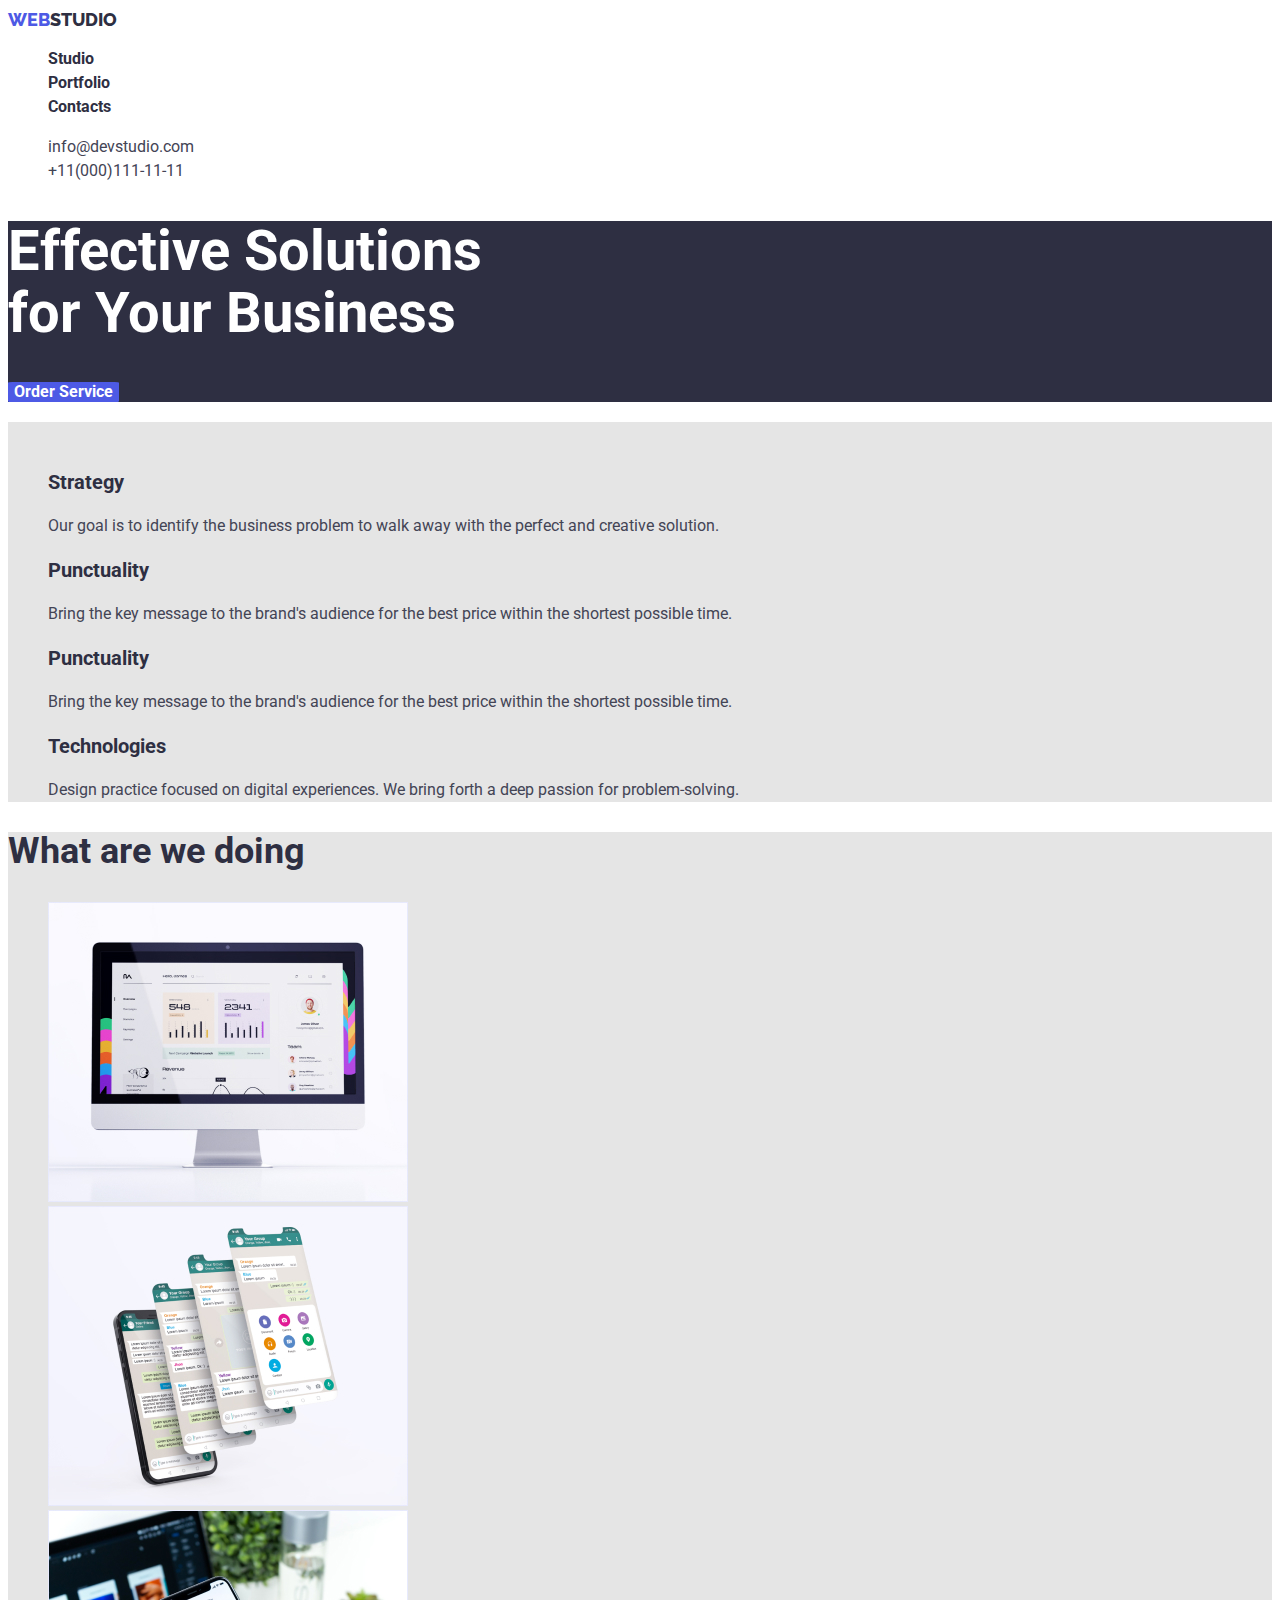
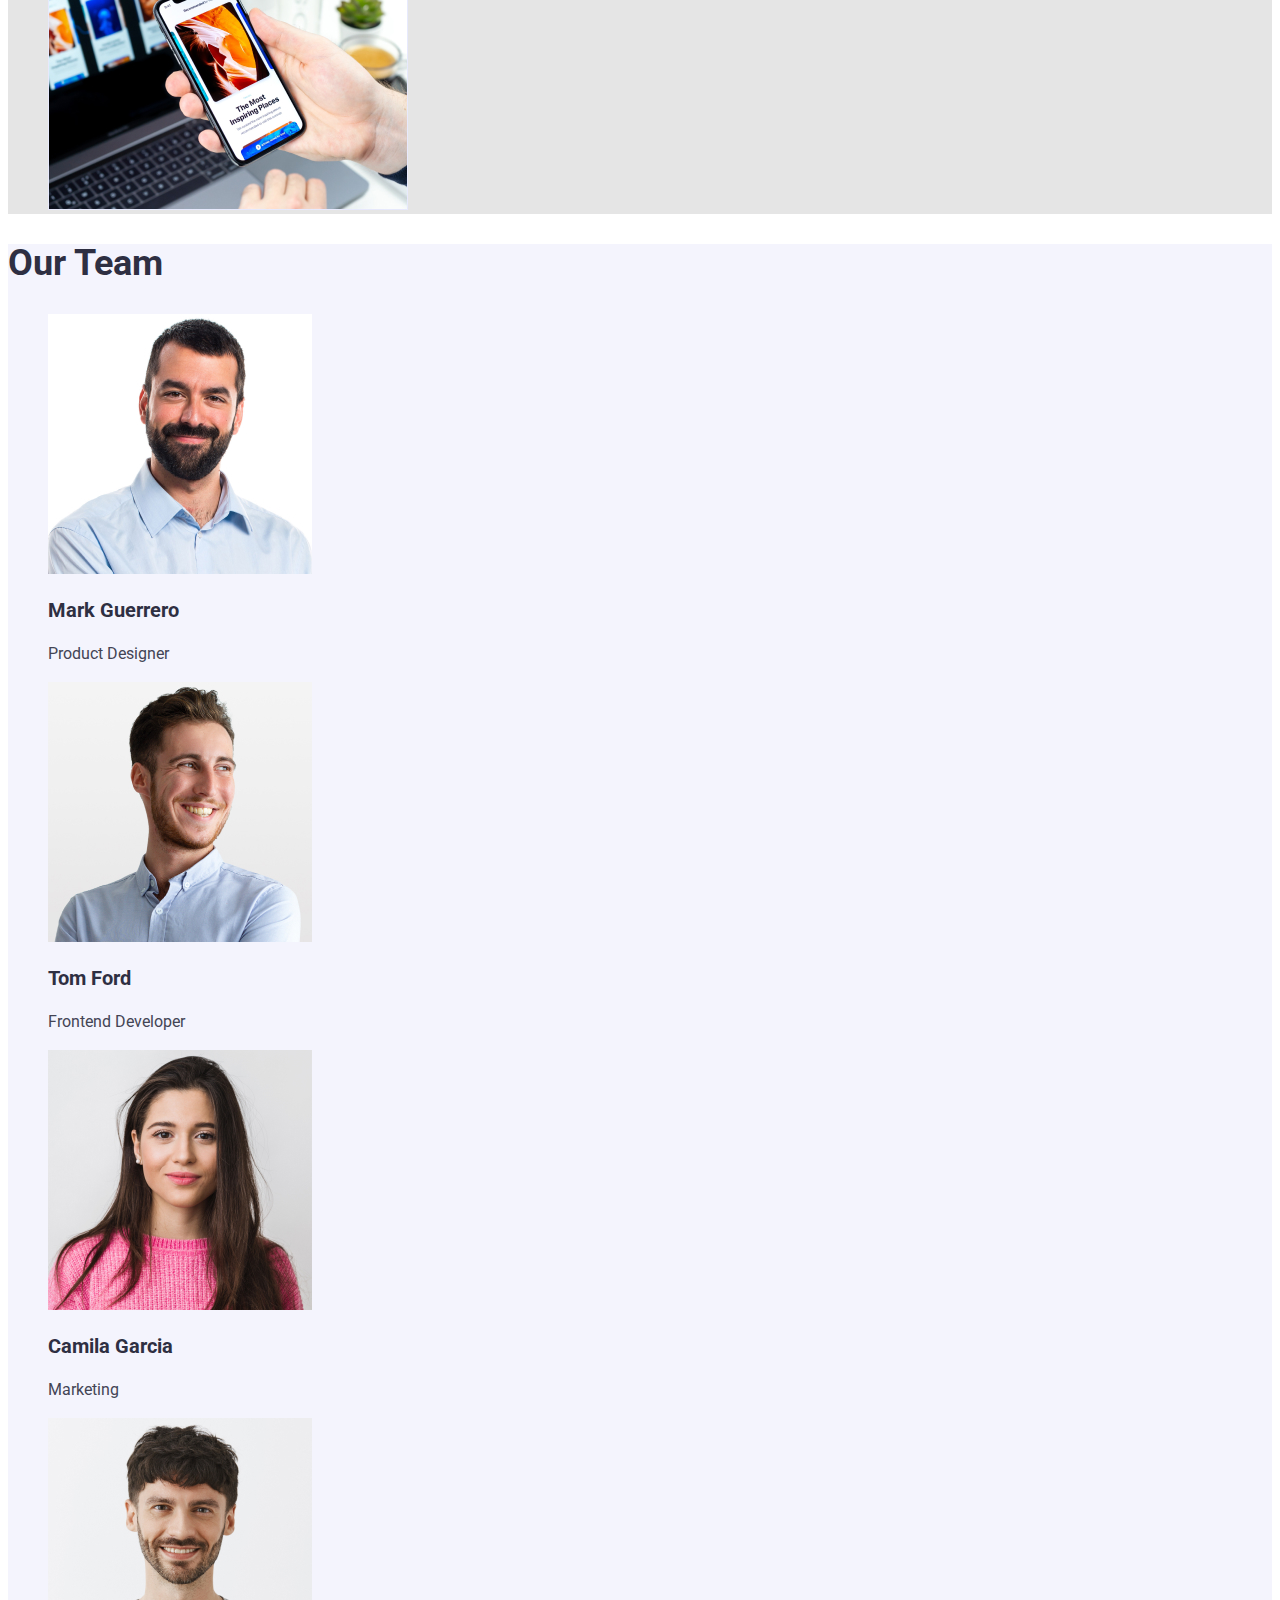
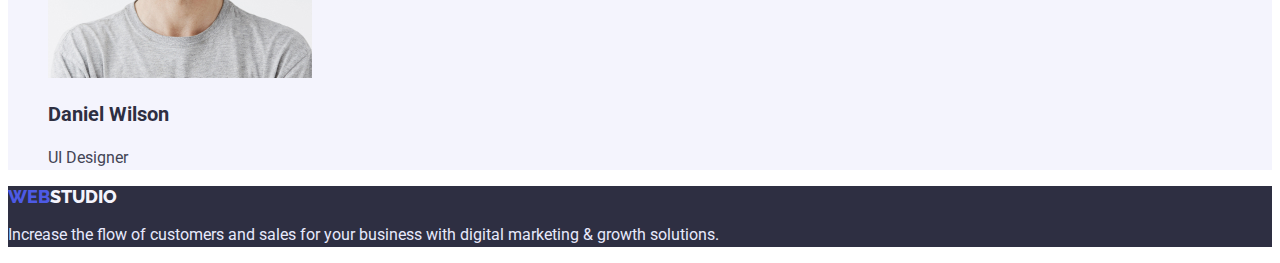
<file: index.html>
<!DOCTYPE html>
<html lang="en">

<head>
	<meta charset="UTF-8" />
	<meta http-equiv="X-UA-Compatible" content="IE=edge" />
	<meta name="viewport" content="width=device-width, initial-scale=1.0" />
	<title>modul-1.2</title>
	<link
		href="https://fonts.googleapis.com/css2?family=Raleway:wght@700&family=Roboto:wght@400;500;700;900&display=swap"
		rel="stylesheet">
	<link rel="stylesheet" href="./css/styles.css">
</head>

<body>
	<header>
		<div class="logo-link"><a class="link" href="./index.html"><span class="logo-header1">WEB</span><span
					class="logo-header2">STUDIO</span></a></div>
		<nav class="navigation">
			<ul class="list">
				<li>
					<a class="nav-link" href="./index.html">Studio</a>
				</li>
				<li>
					<a class="nav-link" href="./portfolio.html">Portfolio</a>
				</li>
				<li>
					<a class="nav-link" href="#">Contacts</a>
				</li>
			</ul>
		</nav>
		<ul class="list">
			<li>
				<a class="authefication" href="mailto:info@devstudio.com">info@devstudio.com</a>
			</li>
			<li>
				<a class="authefication" href="tel:+11(000)1111111">+11(000)111-11-11</a>
			</li>
		</ul>
	</header>
	<main>
		<section class="hero">
			<h1 class="hero-title">
				Effective Solutions <br />
				for Your Business
			</h1>

			<button type="button" class="button-hero">Order Service</button>
		</section>
		<section class="features">
			<h2 class="features-title">Features</h2>
			<ul class="list">
				<li>
					<h3 class="features-header">Strategy</h3>
					<p class="features-paragraph">
						Our goal is to identify the business problem to walk away with the
						perfect and creative solution.
					</p>
				</li>
			</ul>
			<ul class="list">
				<li>
					<h3 class="features-header">Punctuality</h3>
					<p class="features-paragraph">
						Bring the key message to the brand's audience for the best price within the shortest possible
						time.
					</p>
				</li>
				<li>
					<h3 class="features-header">Punctuality</h3>
					<p class="features-paragraph">
						Bring the key message to the brand's audience for the best price
						within the shortest possible time.
					</p>
				</li>
				<li>
					<h3 class="features-header">Technologies</h3>
					<p class="features-paragraph">
						Design practice focused on digital experiences. We bring forth a
						deep passion for problem-solving.
					</p>
				</li>
			</ul>
		</section>
		<section class="section-what">
			<h2 class="what-team-title">What are we doing</h2>
			<ul class="list">
				<li>
					<img src="./images/photowhat1.jpg" alt="what1" width="360" />
				</li>
				<li><img src="./images/photowhat2.jpg" alt="what2" width="360" /></li>
				<li>
					<img src="./images/photowhat3.jpg" alt="what3" width="360" />
				</li>
			</ul>
		</section>
		<section class="team">
			<h2 class="what-team-title">Our Team</h2>
			<ul class="list">
				<li>
					<img src="./images/team1.jpg" alt="teamlogo1" width="264" />
					<h3 class="team-header">Mark Guerrero</h3>
					<p class="team-paragraph">Product Designer</p>
				</li>
				<li>
					<img src="./images/team2.jpg" alt="teamlogo2" width="264" />
					<h3 class="team-header">Tom Ford</h3>
					<p class="team-paragraph">Frontend Developer</p>
				</li>
				<li>
					<img src="./images/team3.jpg" alt="teamlogo3" width="264" />
					<h3 class="team-header">Camila Garcia</h3>
					<p class="team-paragraph">Marketing</p>
				</li>
				<li>
					<img src="./images/team4.jpg" alt="teamlogo4" width="264" />
					<h3 class="team-header">Daniel Wilson</h3>
					<p class="team-paragraph">UI Designer</p>
				</li>
			</ul>
		</section>
	</main>
	<footer class="footer">
		<a class="link" href="./index.html"><span class="web-footer">WEB</span><span
				class="studio-footer">STUDIO</span></a>
		<p class="footer-paragraph">
			Increase the flow of customers and sales for your business with digital
			marketing & growth solutions.
		</p>
	</footer>
</body>

</html>
</file>
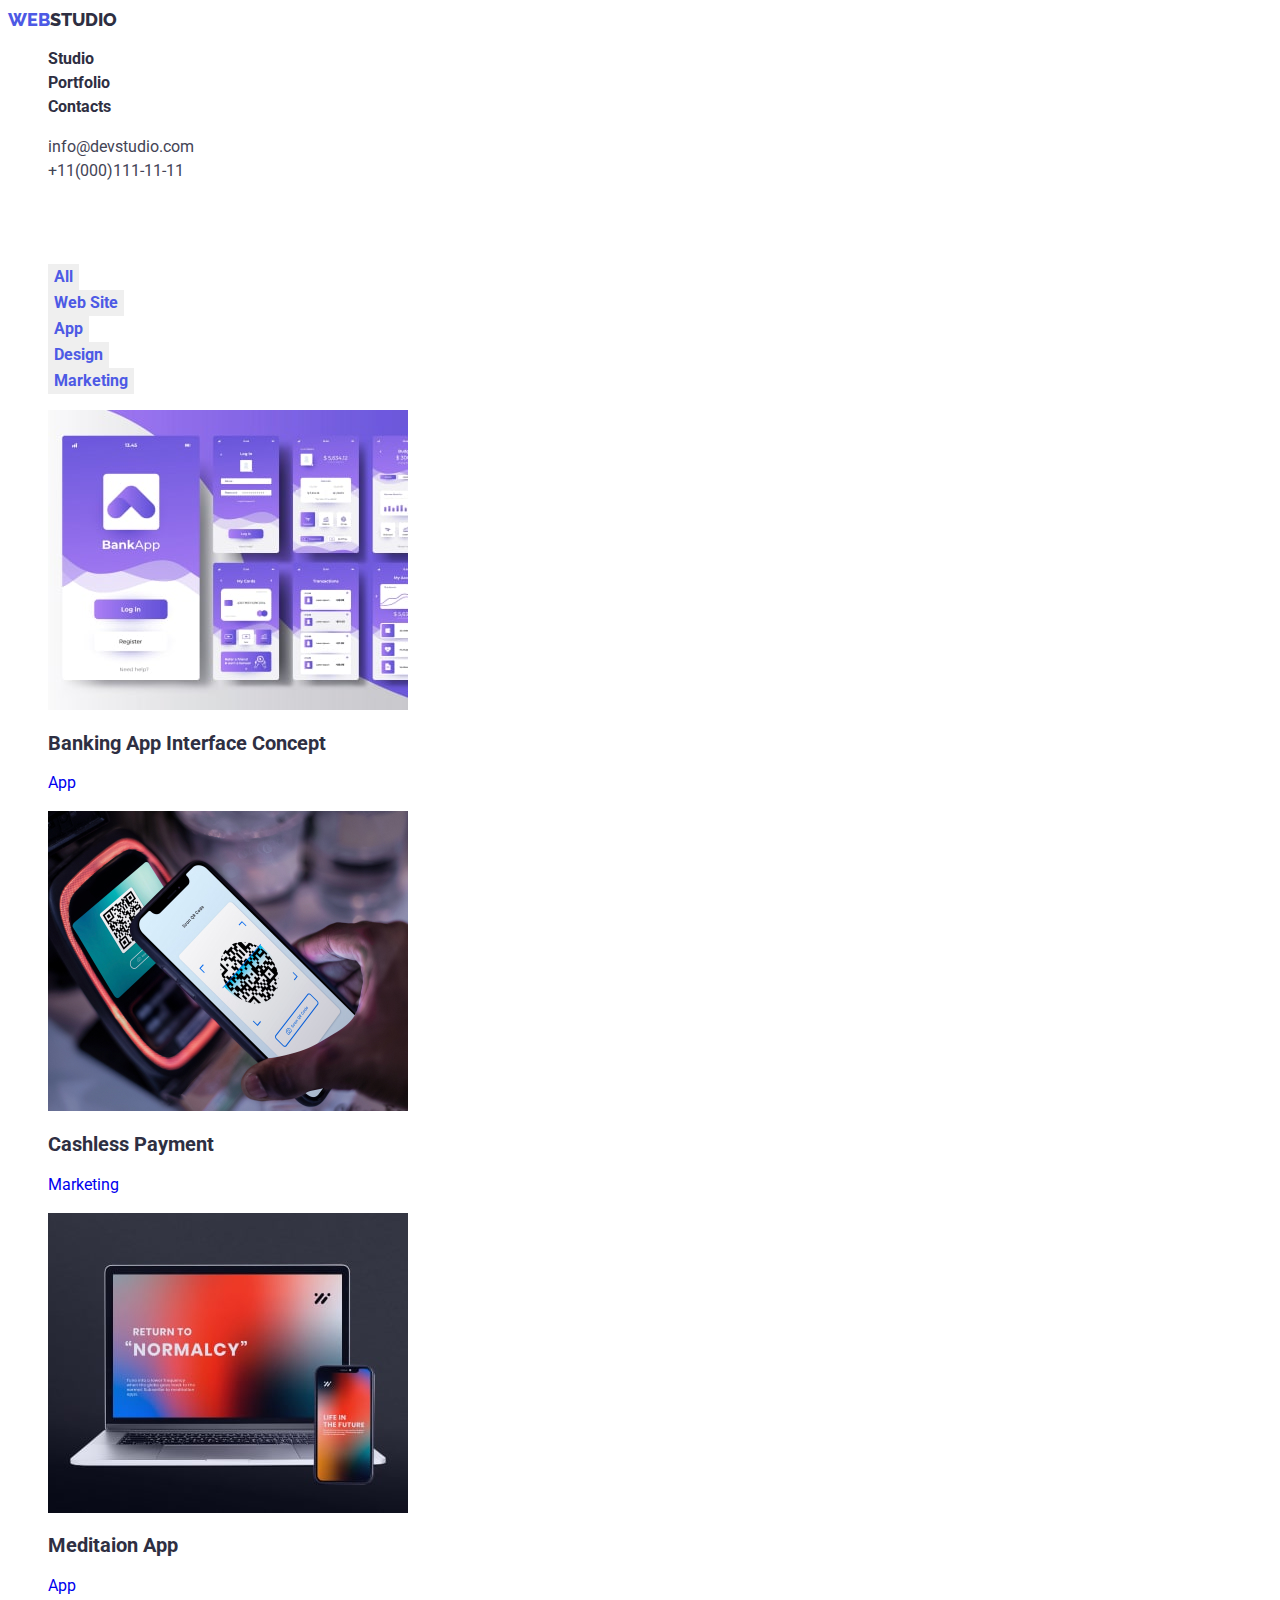
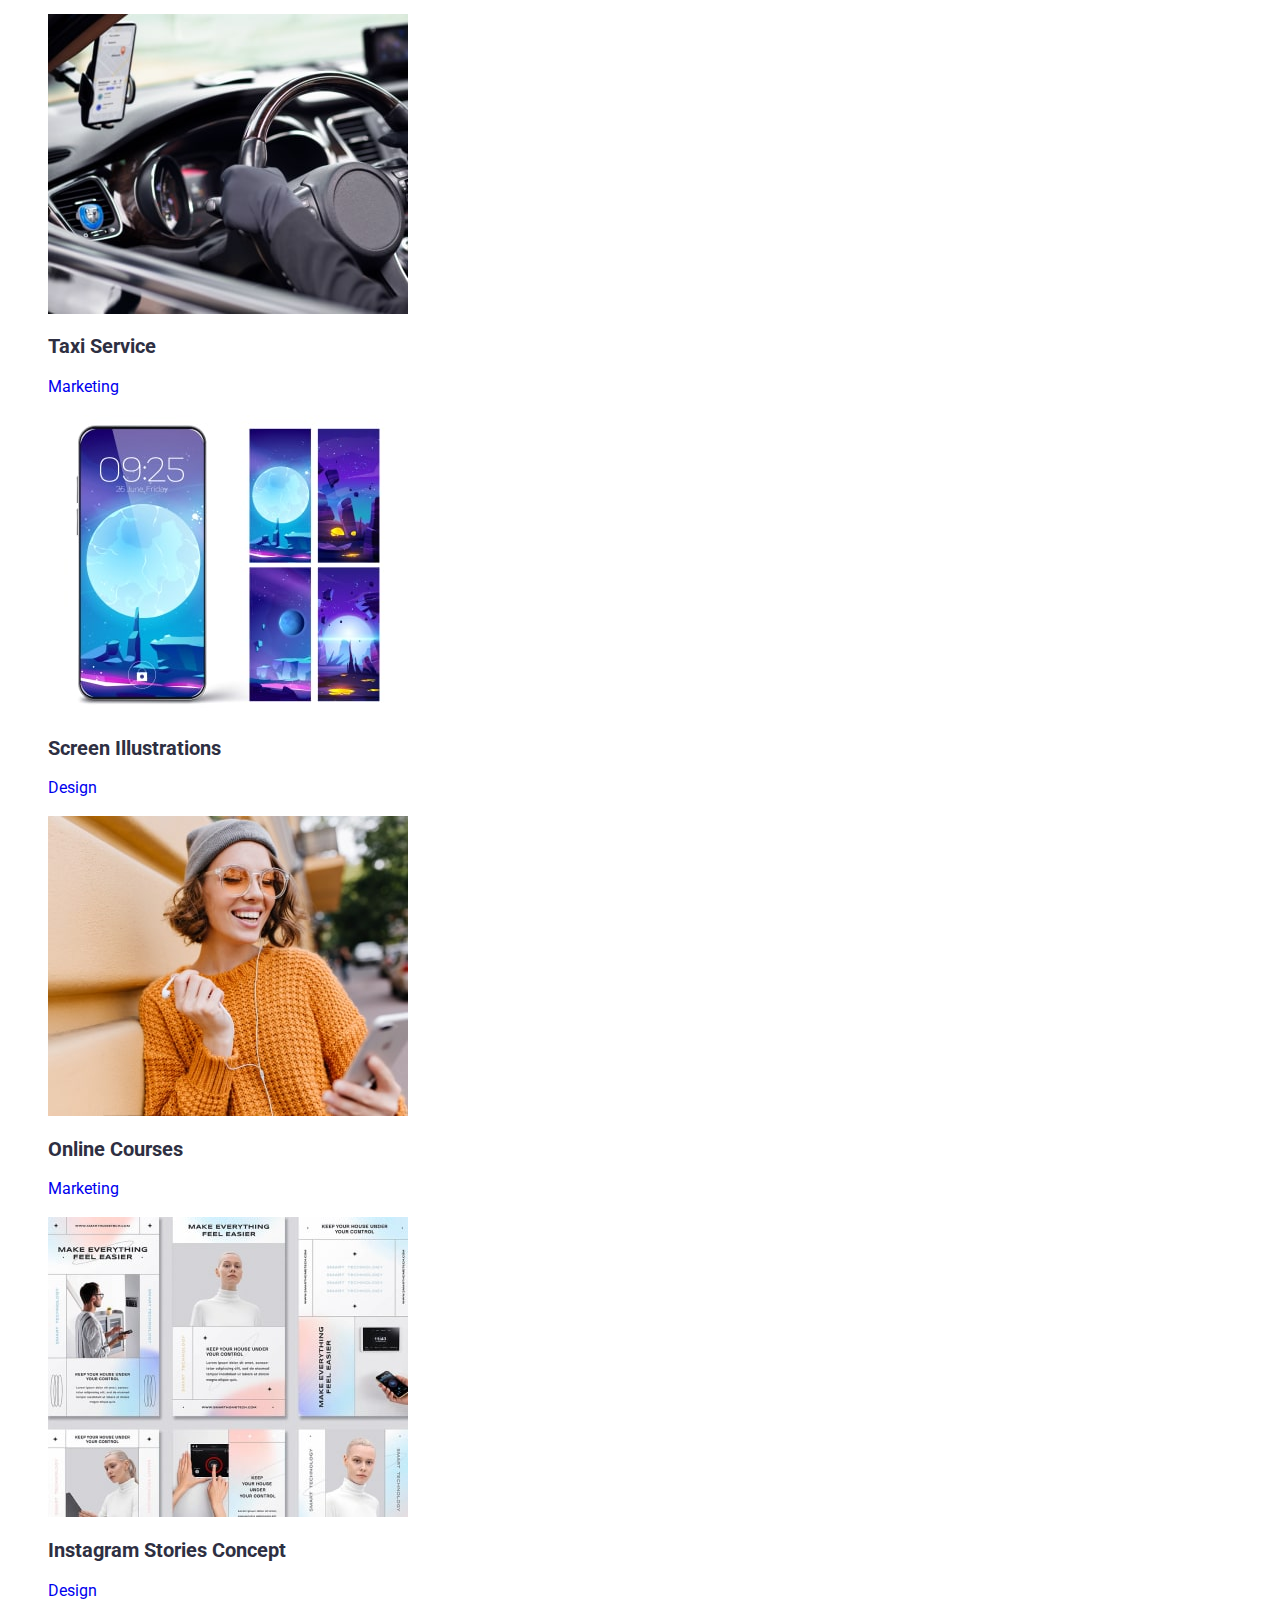
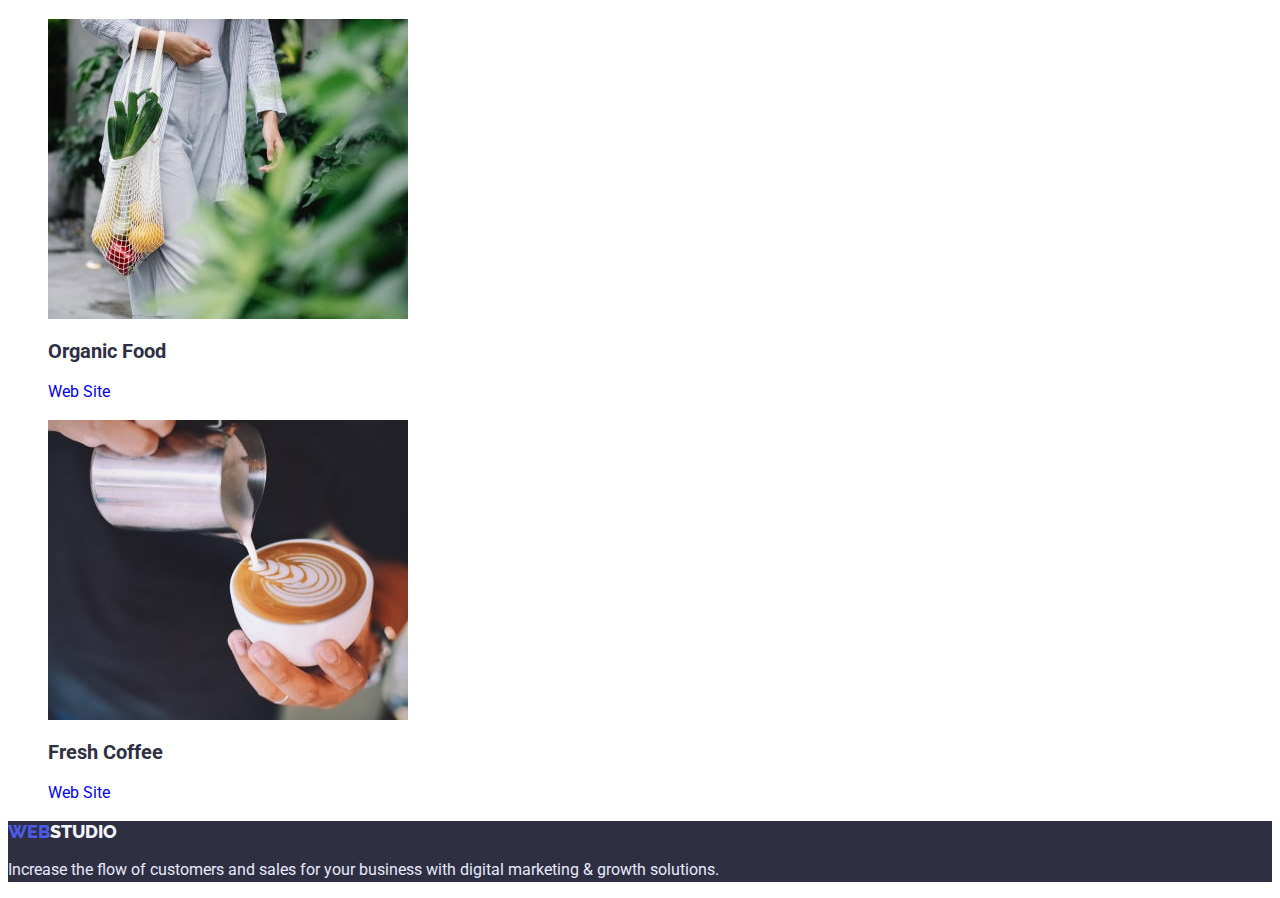
<file: portfolio.html>
<!DOCTYPE html>
<html lang="en">

<head>
	<meta charset="UTF-8">
	<meta http-equiv="X-UA-Compatible" content="IE=edge">
	<meta name="viewport" content="width=device-width, initial-scale=1.0">
	<title>Portfolio</title>
	<link rel="preconnect" href="https://fonts.googleapis.com">
	<link rel="preconnect" href="https://fonts.gstatic.com" crossorigin>
	<link
		href="https://fonts.googleapis.com/css2?family=Raleway:wght@700;800&family=Roboto:wght@400;500;700;900&display=swap"
		rel="stylesheet">


	<link rel="stylesheet" href="./css/styles.css">
</head>

<body>
	<header>
		<div class="logo-link"><a class="link" href="./index.html"><span class="logo-header1">WEB</span><span
					class="logo-header2">STUDIO</span></a></div>
		<nav class="navigation">
			<ul class="list">
				<li>
					<a class="nav-link" href="./index.html">Studio</a>
				</li>
				<li>
					<a class="nav-link" href="./portfolio.html">Portfolio</a>
				</li>
				<li>
					<a class="nav-link" href="#">Contacts</a>
				</li>
			</ul>
		</nav>
		<ul class="list">
			<li>
				<a class="authefication" href="mailto:info@devstudio.com">info@devstudio.com</a>
			</li>
			<li>
				<a class="authefication" href="tel:+11(000)1111111">+11(000)111-11-11</a>
			</li>
		</ul>
	</header>
	<main>
		<section class="potfolio">
			<h1 class="potfolio-title">Portfolio</h1>
			<ul class="list">
				<li>
					<button type="button" class="button-all">All</button>
				</li>
				<li>
					<button type="button" class="button-website">Web Site</button>
				</li>
				<li>
					<button type="button" class="button-app">App</button>
				</li>
				<li>
					<button type="button" class="button-design">Design</button>
				</li>
				<li>
					<button type="button" class="button-marketing">Marketing</button>
				</li>
			</ul>
			<ul class="list">
				<li>
					<a class="portfolio-link" href="#">
						<img src="./images/portfolio1.jpg" alt="bankingapp" width="360" height="300">
						<h2 class="title-portfolio-list">Banking App Interface Concept</h2>
						<p class="filter-name">App</p>
					</a>
				</li>
				<li>
					<a class="portfolio-link" href="#">
						<img src="./images/photo22.jpg" alt="payment" width="360" height="300">
						<h2 class="title-portfolio-list">Cashless Payment</h2>
						<p class="filter-name">Marketing</p>
					</a>
				</li>
				<li>
					<a class="portfolio-link" href="#">
						<img src="./images/portfolio3.jpg" alt="meditaion-app" width="360" height="300">
						<h2 class="title-portfolio-list">Meditaion App</h2>
						<p class="filter-name">App</p>
					</a>
				</li>
				<li>
					<a class="portfolio-link" href="#">
						<img src="./images/portfolio4.jpg" alt="taxi-service" width="360" height="300">
						<h2 class="title-portfolio-list">Taxi Service</h2>
						<p class="filter-name">Marketing</p>
					</a>
				</li>
				<li>
					<a class="portfolio-link" href="#">
						<img src="./images/portfolio5.jpg" alt="Illustrations" width="360" height="300">
						<h2 class="title-portfolio-list">Screen Illustrations</h2>
						<p class="filter-name">Design</p>
					</a>
				</li>
				<li>
					<a class="portfolio-link" href="#">
						<img src="./images/portfolio6.jpg" alt="online-courses" width="360" height="300">
						<h2 class="title-portfolio-list">Online Courses</h2>
						<p class="filter-name">Marketing</p>
					</a>
				</li>
				<li>
					<a class="portfolio-link" href="#">
						<img src="./images/portfolio7.jpg" alt="Stories" width="360" height="300">
						<h2 class="title-portfolio-list">Instagram Stories Concept</h2>
						<p class="filter-name">Design</p>
					</a>
				</li>
				<li>
					<a class="portfolio-link" href="#">
						<img src="./images/portfolio8.jpg" alt="organic-food" width="360" height="300">
						<h2 class="title-portfolio-list">Organic Food</h2>
						<p class="filter-name">Web Site</p>
					</a>
				</li>
				<li>
					<a class="portfolio-link" href="#">
						<img src="./images/portfolio9.jpg" alt="coffee" width="360" height="300">
						<h2 class="title-portfolio-list">Fresh Coffee</h2>
						<p class="filter-name">Web Site</p>
					</a>
				</li>
			</ul>
		</section>
	</main>
	<footer class="footer">
		<a class="link" href="./index.html"><span class="web-footer">WEB</span><span
				class="studio-footer">STUDIO</span></a>
		<p class="footer-paragraph">
			Increase the flow of customers and sales for your business with digital
			marketing & growth solutions.
		</p>
	</footer>
</body>

</html>
</file>
<file: css/styles.css>
:root {
    --buton-color: #4D5AE5;
    --primary-text-color: #2E2F42;
    --secondary-text-color: #434455;
    --buttons-color-hover: #FFFFFF;
    --buttons-background-color-hover: #4D5AE5;
    --complementary-color: #E5E5E5;
    --complementary-color2: #F4F4FD;
    --primary-font: "Roboto"; 
    --secondary-background: "Raleway";
    
}


body {
    font-family: var(--primary-font);
    background-color: var(--buttons-color-hover);
    color: var(--primary-text-color);
}

.list, .link {
    text-decoration: none;
    list-style: none;
}

/* header */

.logo-header1 {
    color: var(--buton-color);
    font-size: 18px;
    line-height: 1.3;
    letter-spacing: 0,03em;
    font-family: var(--secondary-background);
    font-weight: 800;
    
}
.logo-header2 {
    color: var(--primary-text-color);
    font-size: 18px;
    line-height: 1.3;
    letter-spacing: 0,03em;
    font-family: var(--secondary-background);
    font-weight: 800;
    
    
}
/* navigation */

.nav-link  {
    color: var(--primary-text-color);
    font-family: var(--primary-font);
    font-size: 16px;
    line-height: 1.5;
    letter-spacing: 0,02em;
    font-weight: 700;
    text-decoration: none;
    list-style: none;
}
.nav-link:hover,
.nav-link:focus {
    color: var(--secondary-text-color);
}
.nav-link:active {
    color: var(--buton-color);
}

/* authefication */

.authefication {
    color: var(--secondary-text-color);
    font-family: var(--primary-font);
    font-size: 16;
    line-height: 1.5;
    letter-spacing: 0,02em;
    text-decoration: none;
    
}
.authefication:hover,
.authefication:focus {
    color: var(--buttons-background-color-hover);
}


/* hero */

.hero {
    background-color: var(--primary-text-color);
}
.hero-title {
    color: var(--buttons-color-hover);
    font-family: var(--primary-font);
    font-weight: 700;
    font-size: 56px;
    line-height: 1.1;
    letter-spacing: 0,03em;
    
}

.button-hero {
    background-color: var(--buton-color);
    color: var(--buttons-color-hover);
    border: none;
    font-size: 16px;
    letter-spacing: 0,03em;
    font-family: inherit;
    font-weight: 700;
    line-height: 1.18;
    border-radius: 4%;
    cursor: pointer;
}
.button-hero:hover,
.button-hero:focus {
    background-color: var(--buton-color);
    color: var(--buttons-color-hover);
}
.button-hero:active {
    background-color: #404BBF; 
    color: var(--buttons-color-hover);
}

/* section features */
.features {
    background-color: var(--complementary-color);
}
.features-title {
    color: var(--complementary-color);
}

.features-header {
    color: var(--primary-text-color);
    font-size: 20px;
    line-height: 1.2;
    letter-spacing: 0,02em;
    font-family: var(--primary-font);
    font-weight: 700;
    

}
.features-paragraph {
    color: var(--secondary-text-color);
    font-size: 16px;
    line-height: 1.5;
    letter-spacing: 0,02em;
    font-family: var(--primary-font);
}
/* section What are we doing */

.what-team-title {
    color: var(--primary-text-color);
    font-size: 36px;
    line-height: 1.11;
    letter-spacing: 0,02em;
    font-family: var(--primary-font);
    font-weight: 700;
    
    
}
.section-what {
    background-color: var(--complementary-color);
    

}

/* section team */

.team {
    background-color: var(--complementary-color2);
    
    
    
}
.team-header {
    color: var(--primary-text-color);
    font-size: 20px;
    line-height: 1.2;
    letter-spacing: 0,02em;
    font-family: var(--primary-font);
    font-weight: 700;
   
    

}
.team-paragraph {
    color: var(--secondary-text-color);
    font-size: 16px;
    line-height: 1.5;
    letter-spacing: 0,02em;
    font-family: var(--primary-font);
    
}

/* footer-logo */

.web-footer {
    color: var(--buton-color);
    font-size: 18px;
    line-height: 1.17;
    letter-spacing: 0,03em;
    font-family: var(--secondary-background);
    font-weight: 800;
    
    

     
}
.studio-footer {
    color: var(--complementary-color2);
    font-size: 18px;
    line-height: 1.17;
    letter-spacing: 0,03em;
    font-family: var(--secondary-background);
    font-weight: 800;
    
    
}
/* footer */
.footer {
    background-color: var(--primary-text-color);
    
}
.footer-paragraph {
    color: #E7E9FC;
    font-size: 16px;
    line-height: 1.5;
    letter-spacing: 0,02em;
    font-family: var(--primary-font);
}



/* buttons portfolio.html */


.button-all:hover,
.button-all:focus,
.button-website:hover,
.button-website:focus,
.button-app:hover,
.button-app:focus,
.button-design:hover,
.button-design:focus,
.button-marketing:hover,
.button-marketing:focus {
    color: var(--buttons-color-hover);
    background-color: var(--buttons-background-color-hover);
    cursor: pointer;
    border: none;
    border-radius: 4%;
}
.button-all {
    color: var(--buton-color);
    border: none;
    font-size: 16px;
    font-family: var(--primary-font);
    font-weight: 700;
    line-height: 1.5;
    letter-spacing: 0,04em;
    
}

.button-website {
    color: var(--buton-color);
    border: none;
    font-size: 16px;
    font-family: var(--primary-font);
    font-weight: 700;
    line-height: 1.5;
    letter-spacing: 0,04em;
}
 
.button-app {
    color: var(--buton-color);
    border: none;
    font-size: 16px;
    font-family: var(--primary-font);
    font-weight: 700;
    line-height: 1.5;
    letter-spacing: 0,04em;
}

.button-design {
    color: var(--buton-color);
    border: none;
    font-size: 16px;
    font-family: var(--primary-font);
    font-weight: 700;
    line-height: 1.5;
    letter-spacing: 0,04em;
}
 
.button-marketing {
    color: var(--buton-color);
    border: none;
    font-size: 16px;
    font-family: var(--primary-font);
    font-weight: 700;
    line-height: 1.5;
    letter-spacing: 0,04em;
}

/* section portfolio btn */


.potfolio-title {
    color: var(--buttons-color-hover);
}
/* section portfolio list */
.title-portfolio-list {
    color: var(--primary-text-color);
    letter-spacing: 0,02em;
    font-family: var(--primary-font);
    font-weight: 700;
    line-height: 1.2;
    font-size: 20px;
}

.portfolio-link {
    text-decoration: none;
}
.filter-name {
    color: var(--authefication-link);
    font-family: var(--primary-font);
    font-size: 16px;
    line-height: 1.5;
    letter-spacing: 0,02em;
    text-decoration: none;
}
</file>
